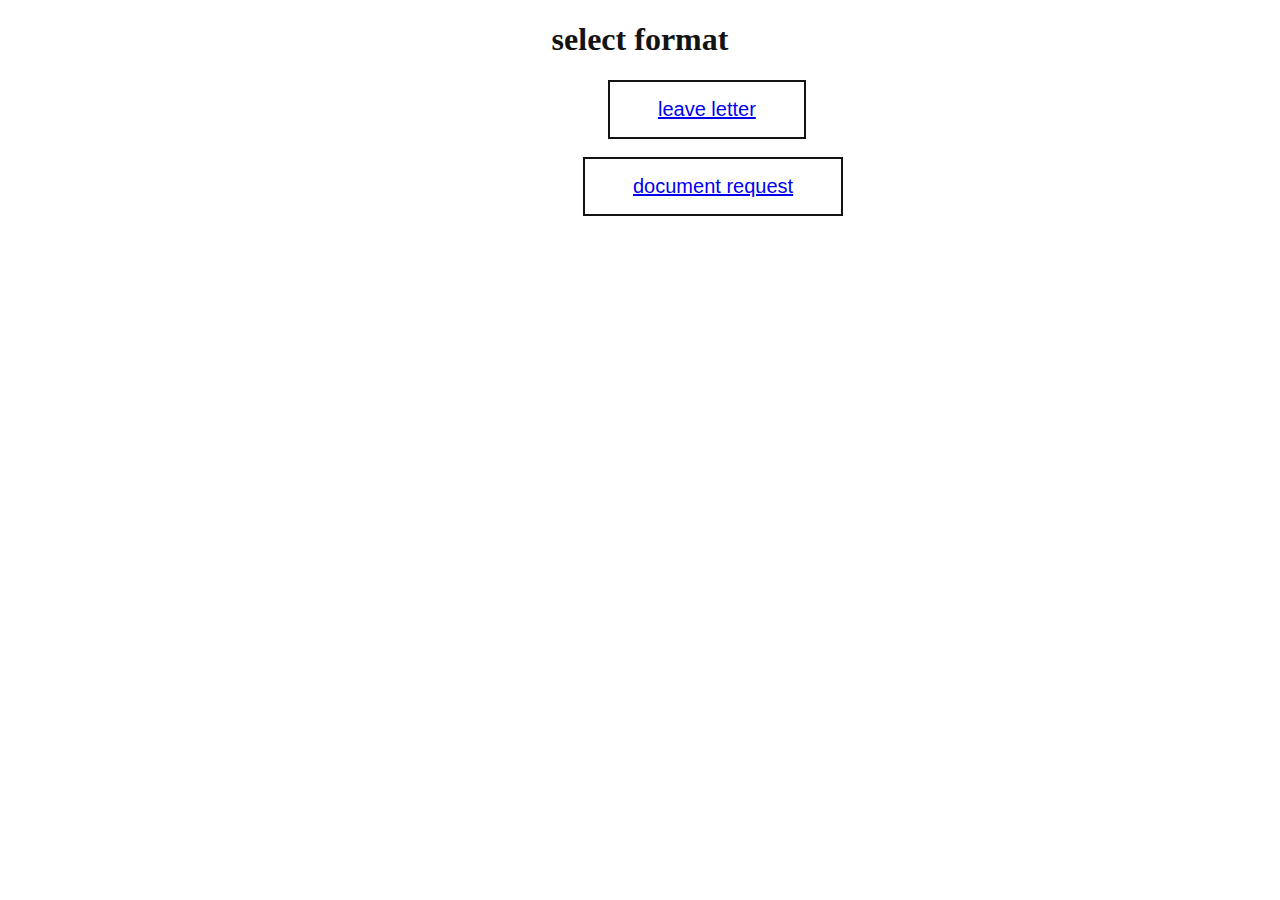
<file: index.html>
<!DOCTYPE html>
<html lang="en">
<head>
  <meta charset="UTF-8">
  <meta http-equiv="X-UA-Compatible" content="IE=edge">
  <meta name="viewport" content="width=device-width, initial-scale=1.0">
  <link rel="stylesheet" href="styles.css" />
  <link rel="icon" type="image/x-icon" href="https://raw.githubusercontent.com/Ayush7614/Bundli-Frontend/main/Leave_Doc_Req_Generation/school.ico" />
  <title>letter/document-request generator</title>
</head>
<body>
  <div class="container">
     <h1>select format</h1>
     <button class="button" id="btn1"><a href="letter.html">leave letter</a></button><br><br>
     <button class="button" id="btn2"><a href="document.html">document request</a></button>
  </div>
</body>
</html>
</file>
<file: styles.css>
body {
  background-image: url('https://raw.githubusercontent.com/Ayush7614/Bundli-Frontend/main/Leave_Doc_Req_Generation/image.jpg');
}

h1 {
  font-family: 'Times New Roman', Times, serif;
  text-align: center;
  color: #131313;
}

.button {
  padding: 16px 48px;
  background: none;
  border: 2px solid #131313;
  color: #131313;
  font-size: 20px;
  cursor: pointer;
  position: relative;
  transition: color 0.3 ease-in-out;
}

.button::before {
  content: '';
  position: absolute;
  width: 0;
  height: 100%;
  background-color: #ff7a00;
top: 0;
left: 0;
transition: width 0.3s ease-in-out;
z-index: -1;
}

.button:hover::before {
  width: 100%;
}

.button:hover {
  color: #fff;
}

#btn1 {
  margin-left: 600px;
}

#btn2 {
  margin-left: 575px;
}
</file>
